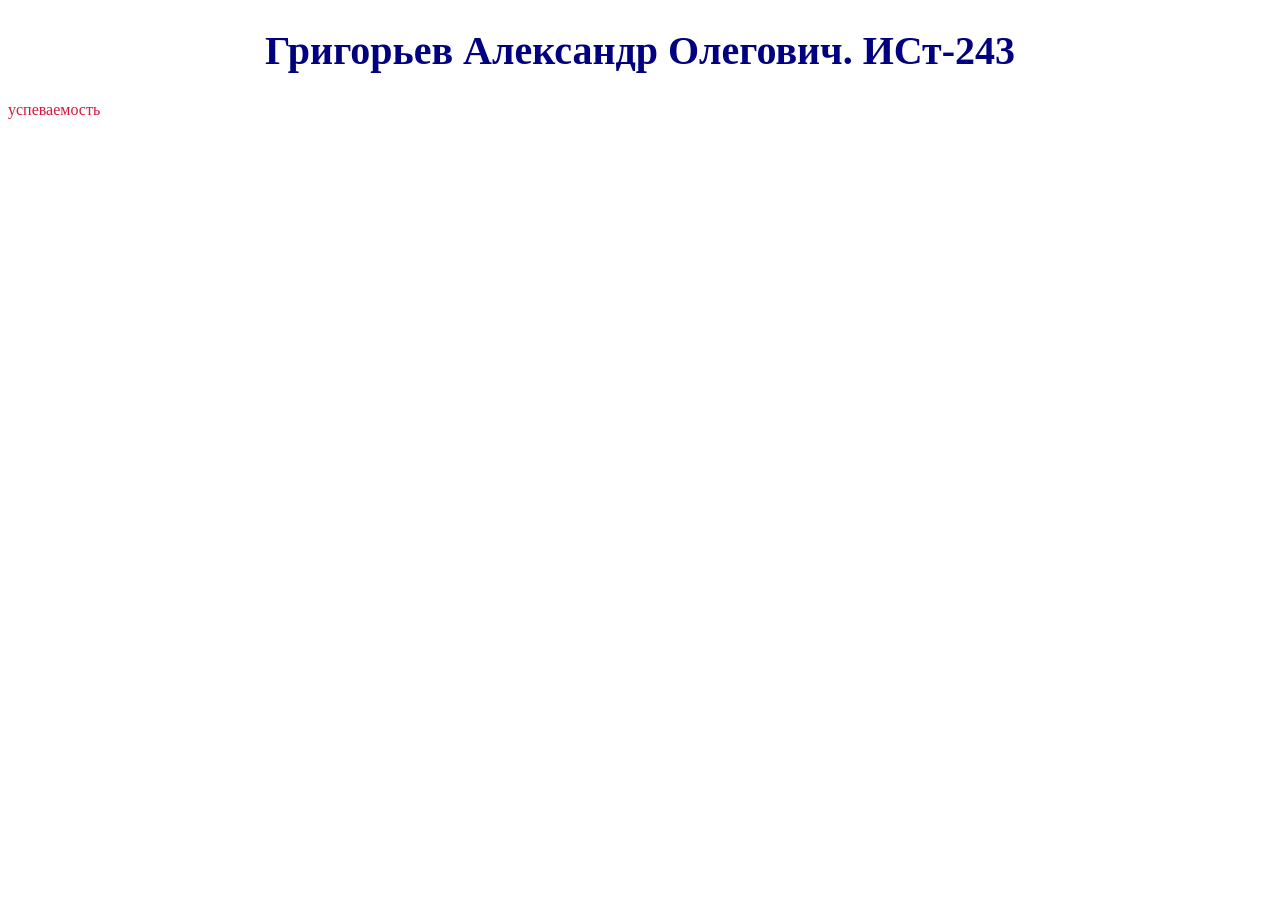
<file: index.html>
<!DOCTYPE html>
<html>
<head>
    <title>Сайт</title>
<link rel="stylesheet" href="main.css">
</head>
<body>
    <h1>Григорьев Александр Олегович. ИСт-243 </h1>
<footer><a href="https://portal.kuzstu.ru/learning/progress/current/report/cp3?search_str=Григорьев+Александр+Олегович&is_filters_enabled=1">успеваемость</a></footer>
</body>
</html>
</file>
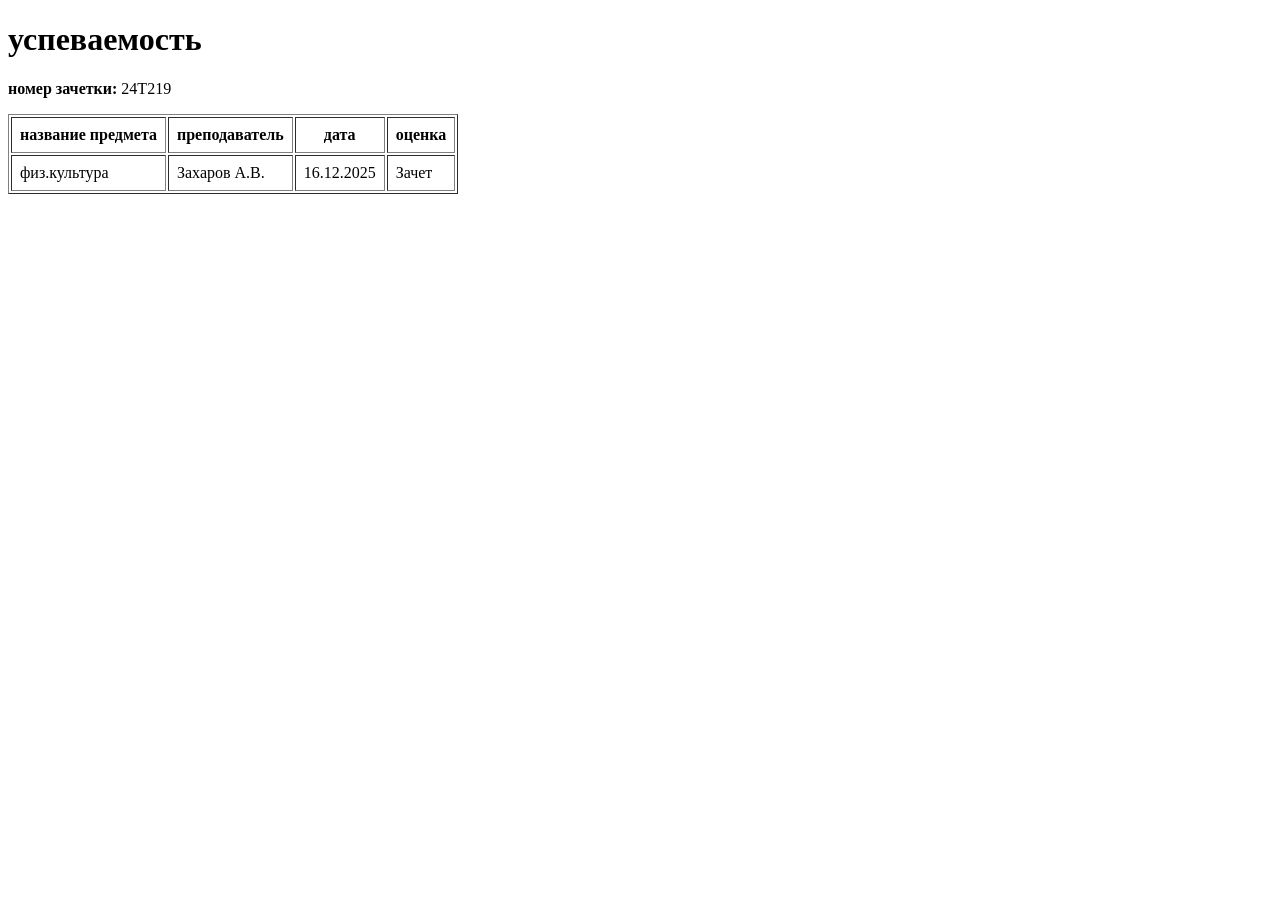
<file: успеваемость.html>
<!DOCTYPE html>
<html>
<head>
    <title>успеваемость</title>
    <meta charset="UTF-8">
</head>
<body>
    <h1>успеваемость</h1>
    <p><strong>номер зачетки:</strong> 24Т219</p>

    <table border="1" cellpadding="8">
        <tr>
            <th>название предмета</th>
            <th>преподаватель</th>
            <th>дата</th>
            <th>оценка</th>
        </tr>
        <tr>
            <td>физ.культура</th>
            <td>Захаров А.В.</th>
            <td>16.12.2025</th>
            <td>Зачет</th>
        </tr>
     </table>
</body>
</html>
</file>
<file: main.css>
/* main.css */
h1 {color: navy; font-size: 2.5em; text-align: center; }

td { font-family: Arial; font-size; 14px; }
footer a { text-decoration: none; color: crimson; }
footer a:hover { color: darkred; }
</file>
